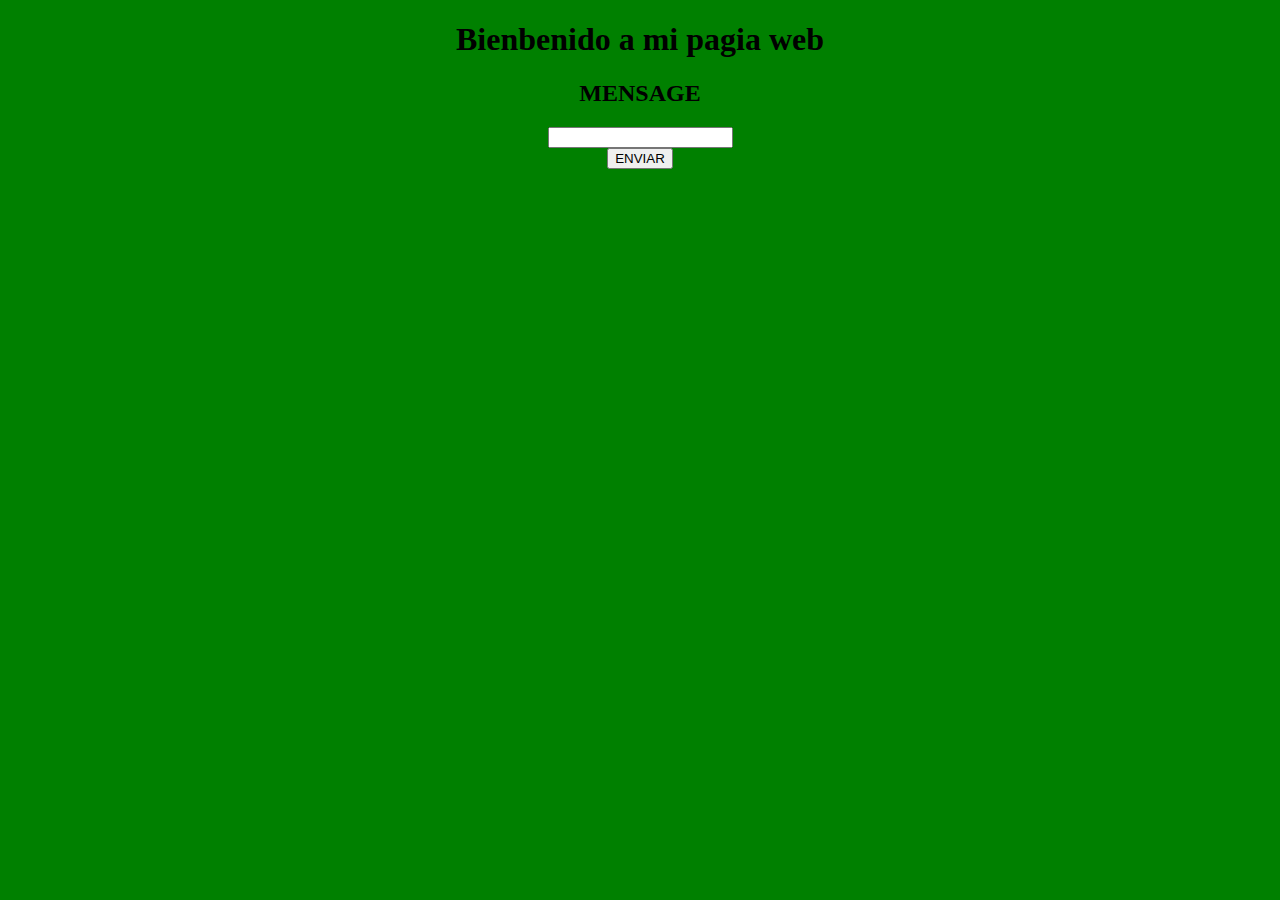
<file: X/INDEX.html>
<!DOCTYPE html>
<html lang="en">
<head>
    <meta charset="UTF-8">
    <meta http-equiv="X-UA-Compatible" content="IE=edge">
    <meta name="viewport" content="width=device-width, initial-scale=1.0">
    <title>Document</title>
    <link rel="stylesheet" href="Estilo.css">
    <script src="App.js"></script>
</head>
<body>

    <center>
        
        <h1>
            
            Bienbenido a mi pagia web 

        </h1>

        <form action="INDEX.php">

            <h2>

                MENSAGE

            </h2>

            <input type="text" name="MENSAGE"> <br>

            <input type="submit" value="ENVIAR">

        </form>
    </center>
</body>
</html>
</file>
<file: X/Estilo.css>
body{
    background: green;
}
</file>
